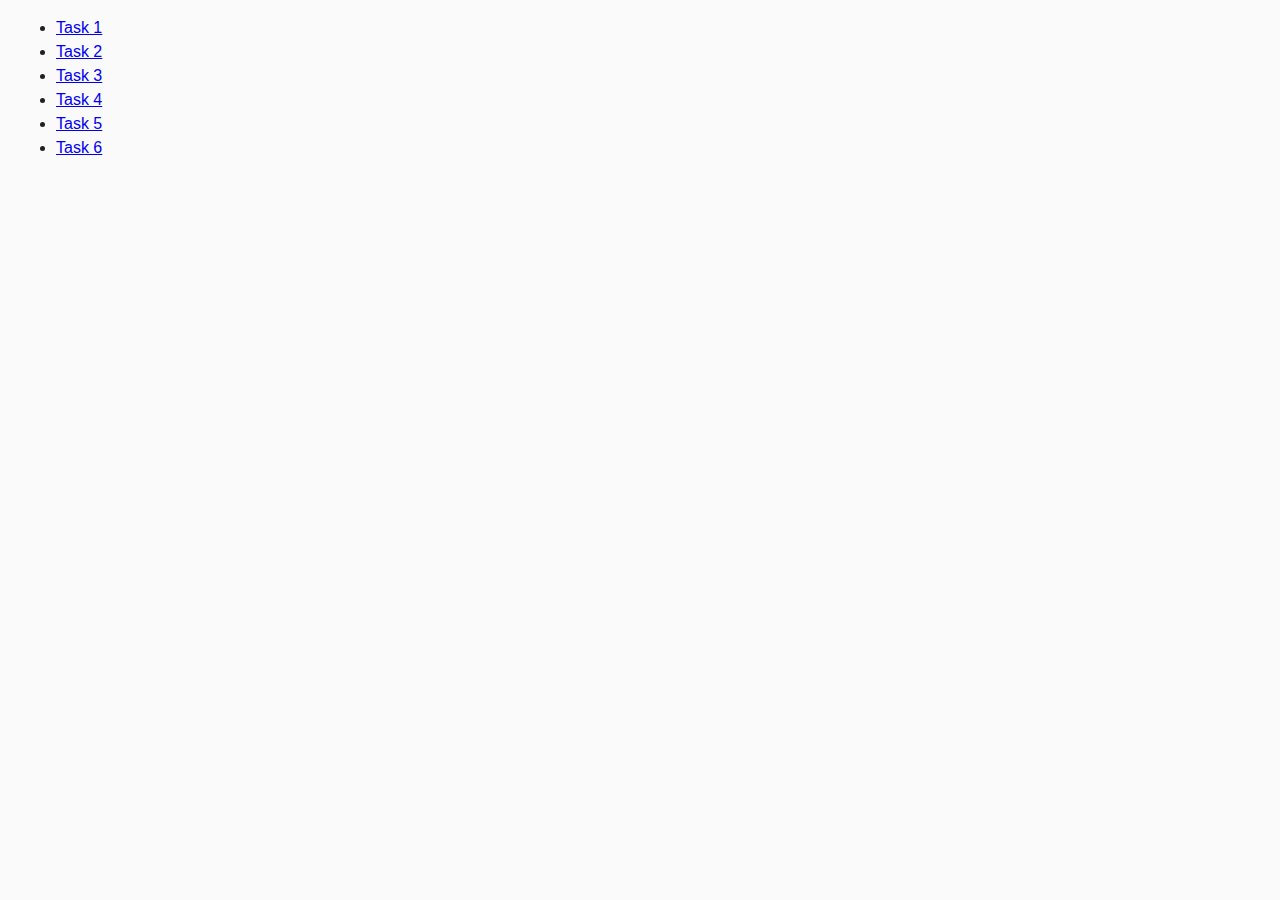
<file: index.html>
<!DOCTYPE html>
<html lang="en">
  <head>
    <meta charset="UTF-8" />
    <meta http-equiv="X-UA-Compatible" content="IE=edge" />
    <meta name="viewport" content="width=device-width, initial-scale=1.0" />
    <title>Homework 7</title>
    <link rel="stylesheet" href="css/common.css" />
  </head>
  <body>
    <ul>
      <li><a href="task-1.html">Task 1</a></li>
      <li><a href="./task-2.html">Task 2</a></li>
      <li><a href="./task-3.html">Task 3</a></li>
      <li><a href="./task-4.html">Task 4</a></li>
      <li><a href="./task-5.html">Task 5</a></li>
      <li><a href="./task-6.html">Task 6</a></li>
    </ul>
  </body>
</html>
</file>
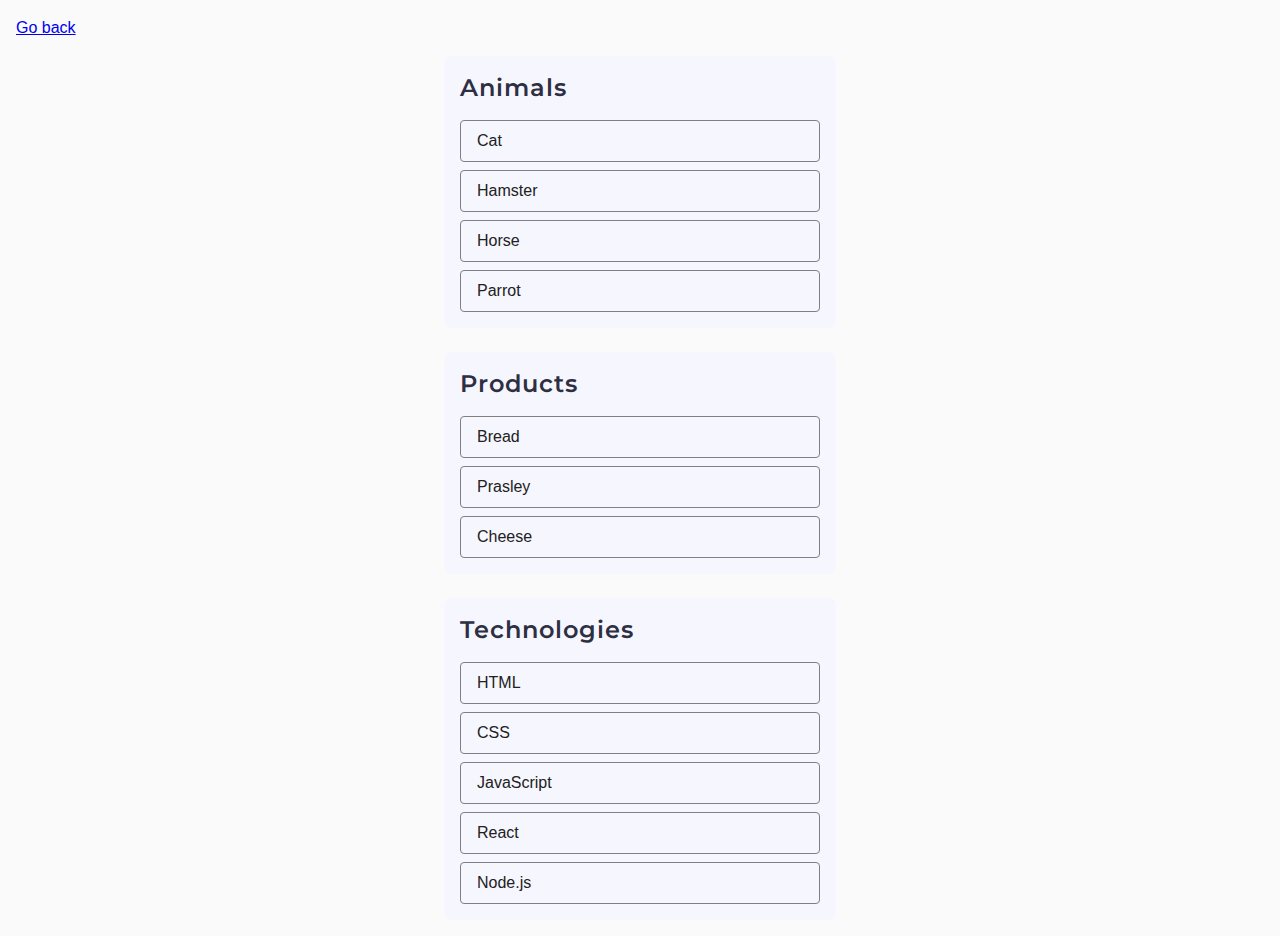
<file: task-1.html>
<!DOCTYPE html>
<html lang="en">
  <head>
    <meta charset="UTF-8" />
    <meta http-equiv="X-UA-Compatible" content="IE=edge" />
    <meta name="viewport" content="width=device-width, initial-scale=1.0" />
    <title>Task 1</title>
    <link rel="preconnect" href="https://fonts.googleapis.com" />
    <link rel="preconnect" href="https://fonts.gstatic.com" crossorigin />
    <link
      href="https://fonts.googleapis.com/css2?family=Montserrat:wght@400;600&display=swap"
      rel="stylesheet"
    />
    <link rel="stylesheet" href="css/common.css" />
    <link rel="stylesheet" href="css/task-1.css" />
  </head>
  <body>
    <p><a href="index.html">Go back</a></p>

    <ul id="categories">
      <li class="item">
        <h2>Animals</h2>

        <ul class="list-item-category">
          <li>Cat</li>
          <li>Hamster</li>
          <li>Horse</li>
          <li>Parrot</li>
        </ul>
      </li>
      <li class="item">
        <h2>Products</h2>

        <ul class="list-item-category">
          <li>Bread</li>
          <li>Prasley</li>
          <li>Cheese</li>
        </ul>
      </li>
      <li class="item">
        <h2>Technologies</h2>

        <ul class="list-item-category">
          <li>HTML</li>
          <li>CSS</li>
          <li>JavaScript</li>
          <li>React</li>
          <li>Node.js</li>
        </ul>
      </li>
    </ul>

    <script src="./js/task-1.js" type="module"></script>
  </body>
</html>
</file>
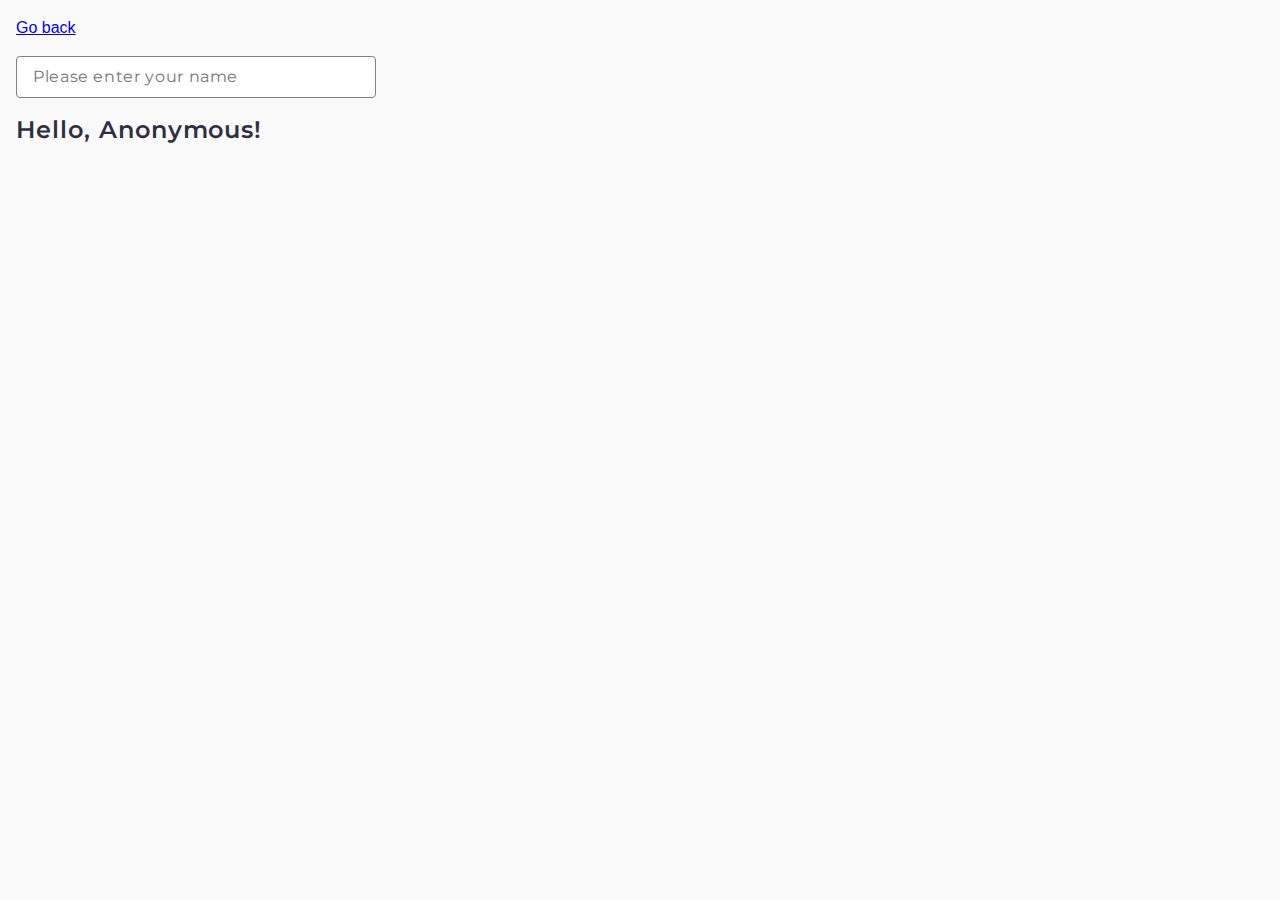
<file: task-3.html>
<!DOCTYPE html>
<html lang="en">
  <head>
    <meta charset="UTF-8" />
    <meta http-equiv="X-UA-Compatible" content="IE=edge" />
    <meta name="viewport" content="width=device-width, initial-scale=1.0" />
    <title>Task 3</title>
    <link
      href="https://fonts.googleapis.com/css2?family=Montserrat:wght@400;600&display=swap"
      rel="stylesheet"
    />
    <link rel="stylesheet" href="css/common.css" />
    <link rel="stylesheet" href="css/task-3.css" />
  </head>
  <body>
    <p><a href="index.html">Go back</a></p>

    <input type="text" id="name-input" placeholder="Please enter your name" />
    <h1>Hello, <span id="name-output">Anonymous</span>!</h1>

    <script src="./js/task-3.js" type="module"></script>
  </body>
</html>
</file>
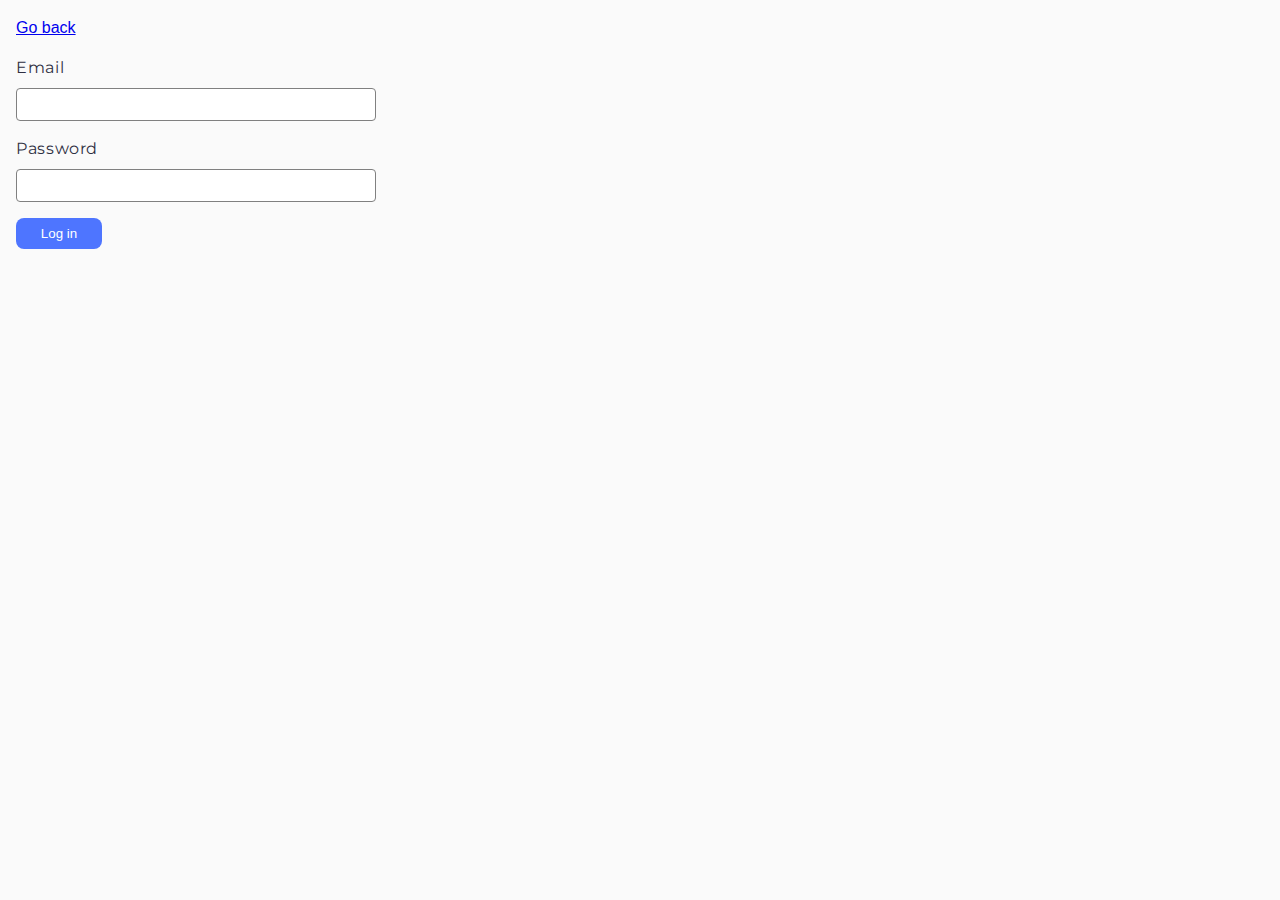
<file: task-4.html>
<!DOCTYPE html>
<html lang="en">
  <head>
    <meta charset="UTF-8" />
    <meta http-equiv="X-UA-Compatible" content="IE=edge" />
    <meta name="viewport" content="width=device-width, initial-scale=1.0" />
    <title>Task 4</title>
    <link
    href="https://fonts.googleapis.com/css2?family=Montserrat:wght@400;600&display=swap"
    rel="stylesheet"
  />
    <link rel="stylesheet" href="css/common.css" />
    <link rel="stylesheet" href="css/task-4.css" />
  </head>
  <body>
    <p><a href="index.html">Go back</a></p>

    <form class="login-form">
      <label>
        Email
        <input type="email" name="email" />
      </label>
      <label>
        Password
        <input type="password" name="password" />
      </label>
      <button type="submit">Log in</button>
    </form>

    <script src="./js/task-4.js" type="module"></script>
  </body>
</html>
</file>
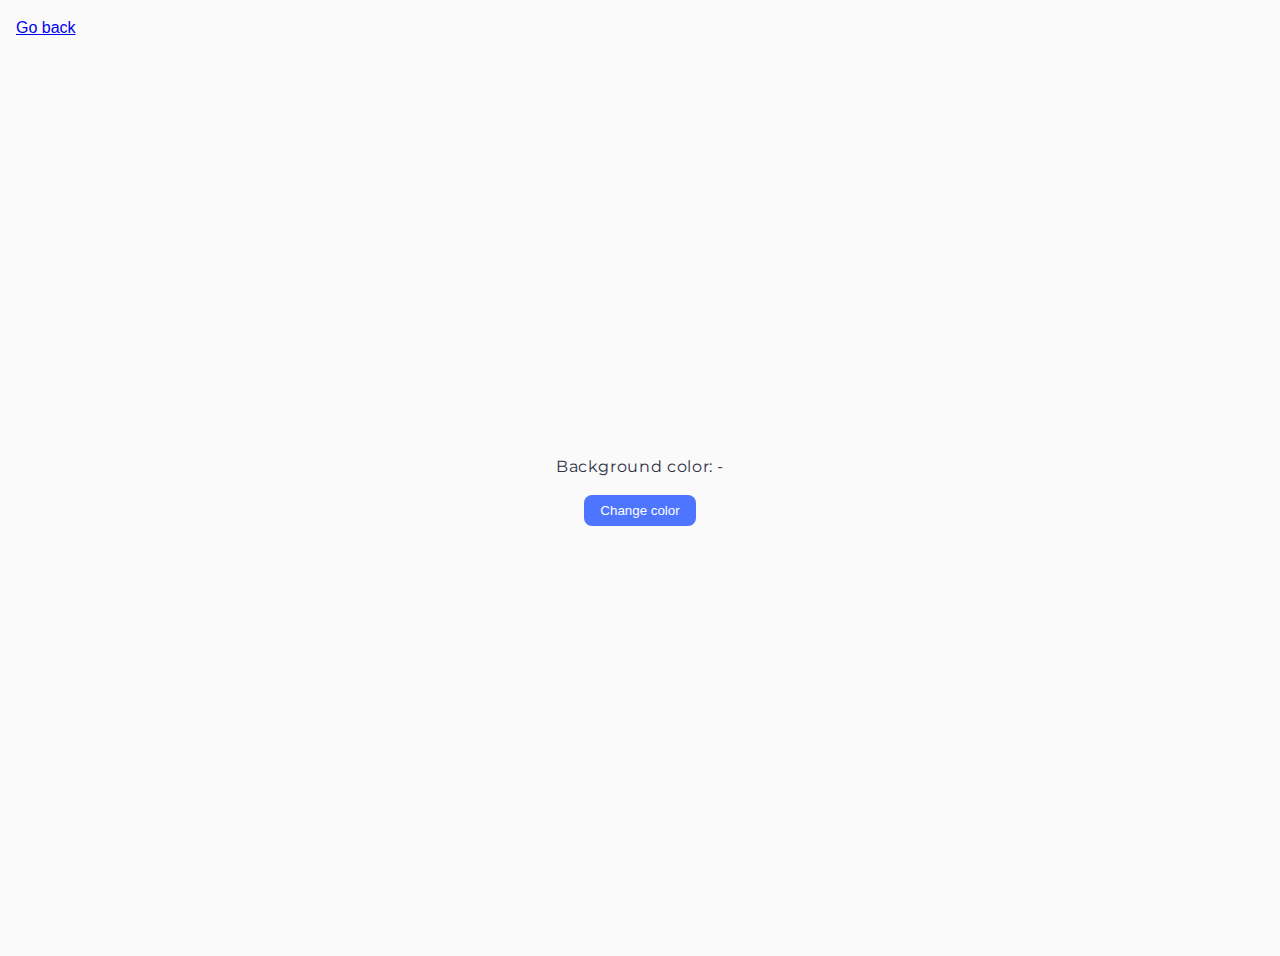
<file: task-5.html>
<!DOCTYPE html>
<html lang="en">
  <head>
    <meta charset="UTF-8" />
    <meta http-equiv="X-UA-Compatible" content="IE=edge" />
    <meta name="viewport" content="width=device-width, initial-scale=1.0" />
    <link
      href="https://fonts.googleapis.com/css2?family=Montserrat:wght@400;600&display=swap"
      rel="stylesheet"
    />
    <title>Task 5</title>
    <link rel="stylesheet" href="css/task-5.css" />
    <link rel="stylesheet" href="css/common.css" />
  </head>
  <body>
    <p><a href="index.html">Go back</a></p>

    <div class="widget">
      <p>Background color: <span class="color">-</span></p>
      <button type="button" class="change-color">Change color</button>
    </div>

    <script src="./js/task-5.js" type="module"></script>
  </body>
</html>
</file>
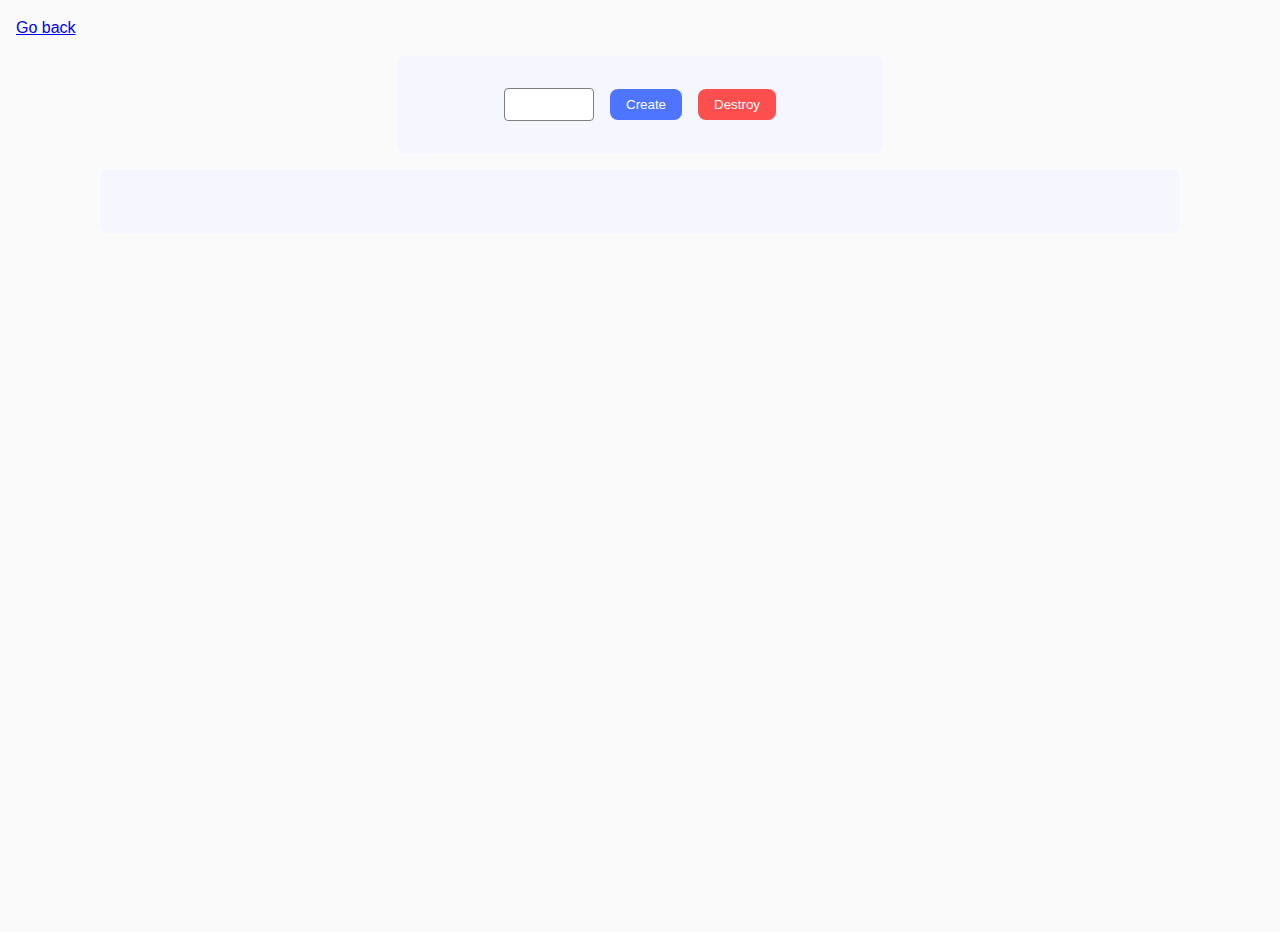
<file: task-6.html>
<!DOCTYPE html>
<html lang="en">
  <head>
    <meta charset="UTF-8" />
    <meta http-equiv="X-UA-Compatible" content="IE=edge" />
    <meta name="viewport" content="width=device-width, initial-scale=1.0" />
    <title>Task 6</title>
    <link rel="stylesheet" href="css/task-6.css" />
    <link rel="stylesheet" href="css/common.css" />
  </head>
  <body>
    <p><a href="index.html">Go back</a></p>

    <div id="controls">
      <input type="number" min="1" max="100" step="1" />
      <button type="button" data-create>Create</button>
      <button type="button" data-destroy>Destroy</button>
    </div>

    <div id="boxes"></div>

    <script src="./js/task-6.js" type="module"></script>
  </body>
</html>
</file>
<file: css/common.css>
* {
  box-sizing: border-box;
}

body {
  margin: 16px;
  font-family: -apple-system, BlinkMacSystemFont, 'Segoe UI', Roboto, Oxygen,
    Ubuntu, Cantarell, 'Open Sans', 'Helvetica Neue', sans-serif;
  -webkit-font-smoothing: antialiased;
  -moz-osx-font-smoothing: grayscale;
  background-color: #fafafa;
  color: #212121;
  line-height: 1.5;
}
</file>
<file: css/task-1.css>
ul {
    list-style: none;
    padding: 0;
}

h2 {
    margin-top: 0;
    margin-bottom: 16px;
    color: #2e2f42;
    font-family: "Montserrat";
    font-size: 24px;
    font-style: normal;
    font-weight: 600;
    line-height: 1.33;
    letter-spacing: 0.96px;
}

#categories {
    display: flex;
    flex-direction: column;
    gap: 24px;
    width: 392px;
    margin-left: auto;
    margin-right: auto;
}

.item {
    display: flex;
    padding: 16px;
    flex-direction: column;
    border-radius: 8px;
    background: #f6f6fe;
    width: 100%;
}

.list-item-category {
    display: flex;
    flex-direction: column;
    gap: 8px;
}

.list-item-category li {
    border-radius: 4px;
    border: 1px solid #808080;
    padding: 8px 16px;
}
</file>
<file: css/task-3.css>
#name-input,
#name-input:active {
  padding: 8px 16px;
  border-radius: 4px;
  border: 1px solid #808080;
  margin-bottom: 16px;
  color: #2e2f42;
  font-family: "Montserrat";
  font-size: 16px;
  font-style: normal;
  font-weight: 400;
  line-height: 1.5;
  letter-spacing: 0.64px;
  width: 360px;
  outline: transparent;
}
h1 {
  margin: 0;
  color: #2e2f42;
  font-family: "Montserrat";
  font-size: 24px;
  font-style: normal;
  font-weight: 600;
  line-height: 1.3;
  letter-spacing: 0.96px;
}
#name-input:hover {
  border: 1px solid #000;
}
</file>
<file: css/task-4.css>
.login-form {
    display: flex;
    flex-direction: column;
    width: 360px;
    font-family: "Montserrat";
    font-size: 16px;
    font-style: normal;
    line-height: 1.5;
    letter-spacing: 0.64px;
  }
  label {
    display: flex;
    flex-direction: column;
    margin-bottom: 16px;
    gap: 8px;
    color: #2e2f42;
    font-weight: 400;
  }
  input,
  input:active {
    border-radius: 4px;
    border: 1px solid #808080;
    padding: 8px 16px;
    outline: transparent;
  }
  button {
    display: block;
    padding: 8px 16px;
    border-radius: 8px;
    background: #4e75ff;
    width: 86px;
    color: #fff;
    font-weight: 500;
    cursor: pointer;
    border: 8px;
  }
  button:hover {
    background: #6c8cff;
  }
  input:hover {
    border: 1px solid #000;
  }
</file>
<file: css/task-5.css>
body {
    min-height: 100vh;
}

.widget {
    max-width: 1440px;
    display: flex;
    flex-direction: column;
    align-items: center;
    justify-content: center;
    gap: 16px;
    color: #2e2f42;
    font-family: "Montserrat";
    font-size: 16px;
    font-style: normal;
    line-height: 1.5;
    letter-spacing: 0.64px;
    min-height: 100vh;
}

p {
    margin: 0;
    font-weight: 400;
}

.change-color {
    display: block;
    padding: 8px 16px;
    border-radius: 8px;
    background: #4e75ff;
    color: #fff;
    font-weight: 500;
    cursor: pointer;
    border: 8px;
}

.change-color:hover {
    background: #6c8cff;
}
</file>
<file: css/task-6.css>
body {
    min-height: 100vh;
}

#controls {
    margin-left: auto;
    margin-right: auto;
    display: flex;
    padding: 32px;
    align-items: center;
    justify-content: center;
    gap: 16px;
    padding: 32px;
    border-radius: 8px;
    background: #f6f6fe;
    max-width: 486px;
    font-family: "Montserrat";
    font-size: 16px;
    font-style: normal;
    font-weight: 500;
    line-height: 1.5;
    letter-spacing: 0.64px;
}

input,
input:active {
    border-radius: 4px;
    border: 1px solid #808080;
    padding: 8px 16px;
    text-align: center;
    outline: transparent;
}

button {
    display: block;
    padding: 8px 16px;
    border-radius: 8px;
    background: #4e75ff;
    color: #fff;
    font-weight: 500;
    cursor: pointer;
    border: 8px;
}

button:hover {
    background: #6c8cff;
}

button:last-of-type {
    background: #ff4e4e;
}

button:last-of-type:hover {
    background: #ff7070;
}

#boxes {
    display: flex;
    max-width: 120vh;
    padding: 32px;
    align-items: flex-start;
    justify-content: flex-start;
    flex-wrap: wrap;
    gap: 10px;
    border-radius: 8px;
    background: #f6f6fe;
    margin-left: auto;
    margin-right: auto;
    margin-top: 16px;
}
</file>
